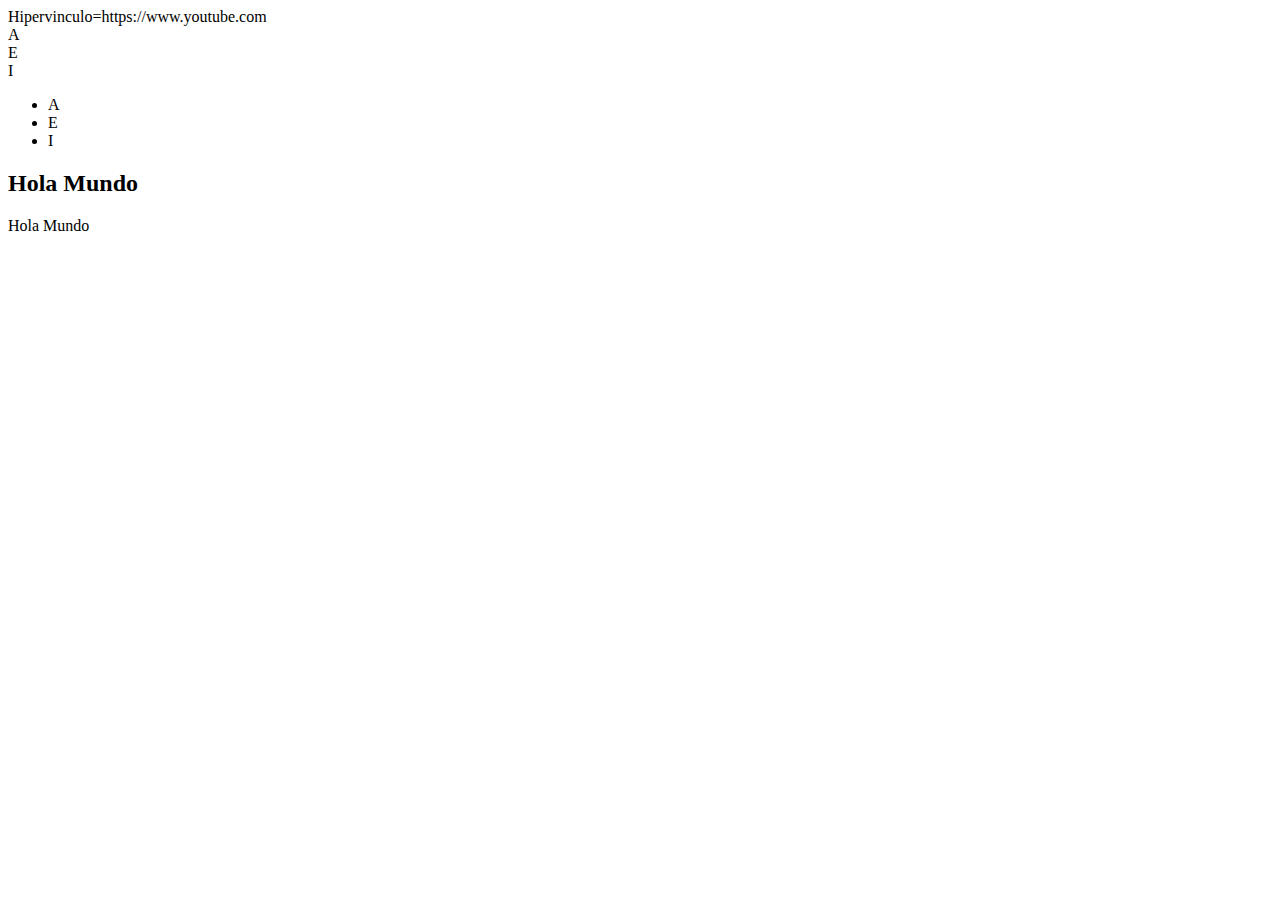
<file: excercises.html>
<!DOCTYPE html>

<html lang="es-mx" xmlns="http://www.w3.org/1999/xhtml">
<head>
    <meta charset="Arial">
    <meta http-equiv="X-UA-Compatible" content="Firefox">
    <meta name="viewport" content="width=device-width, initial-scale=1.0">
    <title>Juego Basta | ¡A jugar! </title>
</head>
Hipervinculo=https://www.youtube.com
 
    <!--Hyper Text Markup Language = Lenguaje de marcado de hipertexto
    Hipervinculo=https://www.youtube.com/-->

    <!-- Una etiqueta (tag) es algo (fragmento de código) 
    que le da sentido a algo dentro de ella-->

    <!-- Es importante usar la etiqueta 
    correcta para lo que queremos transmitir-->

   <!-- h1 es lo más importante en el documento
     <h1> Hola mundo </h1> -->

     <!--Es importante usar la etiqueta correcta para
    lo que queremos transmitir-->

<body>
    <!-- ❌ Incorrecto si quiero mostrar una lista-->
    <div>
        <div>A</div>
        <div>E</div>
        <div>I</div>
    </div>

    <!-- ✔ Correcto para hacer una lista -->
    <ul>
        <li> A</li>
        <li> E</li>
        <li> I</li>
    </ul>
    <!--Atributo -->
    <!--Nombre_atributo="valor atributo" -->
    <h2 id="title" class="header"> Hola Mundo </h2>
    <div id="content" class="header"> Hola Mundo </div>
</body>
</html>
</file>
